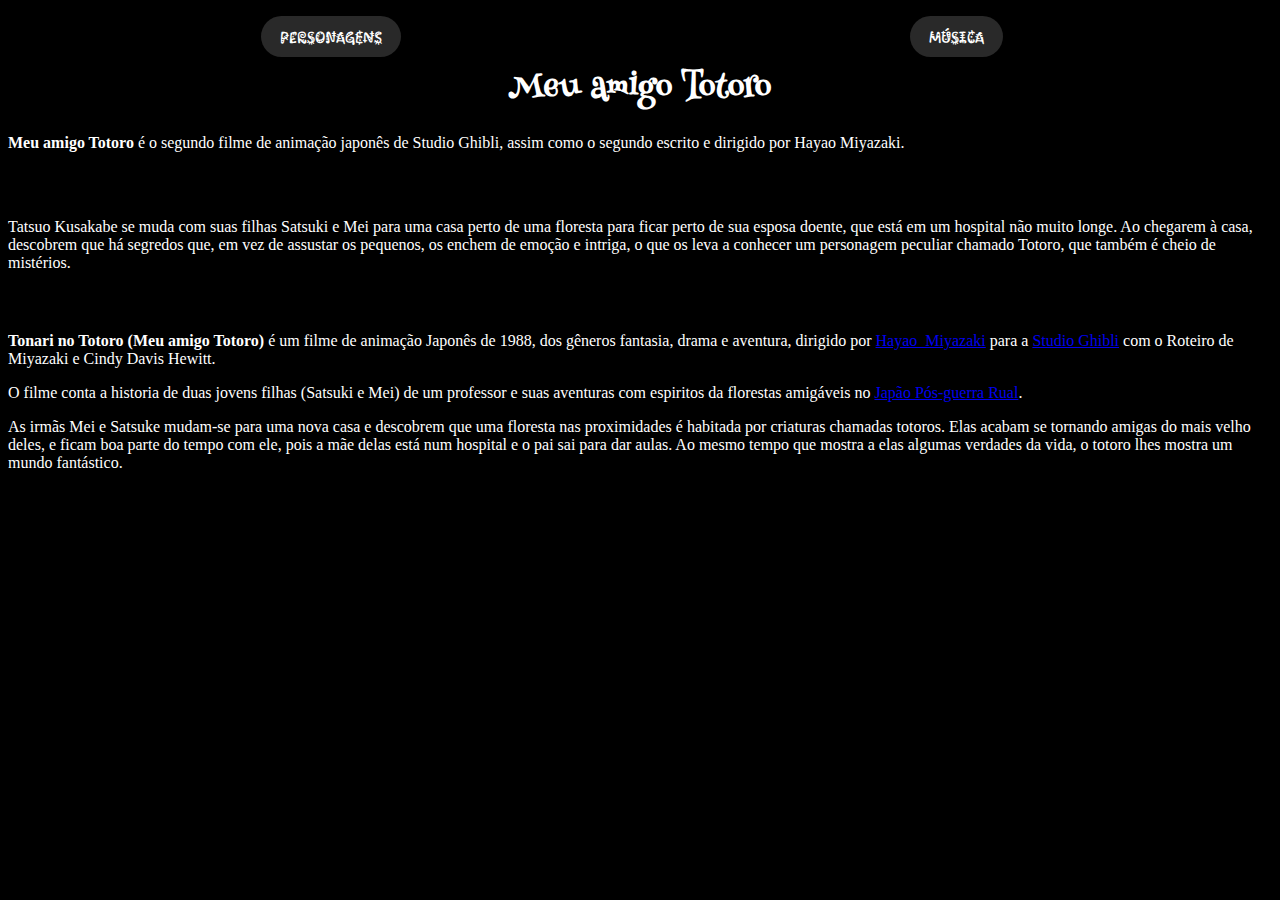
<file: Filmes/meu_amigo_totoro/index.html>
<!DOCTYPE html>
<html lang="pt-BR">
<head>
    <meta charset="UTF-8">
    <meta http-equiv="X-UA-Compatible" content="IE=edge">
    <meta name="viewport" content="width=device-width, initial-scale=1.0">
    <meta name="Description" content="Sobre o Filme Meu amigo Totoro">
    <meta name="author" content="Fernando Brigida">
    <link rel="stylesheet" href="style_pri.css">    
    <link rel="shortcut icon" href="ICONS_FAV_ETC/icos/favicons/favicon_totoro.ico" type="icon totoro">
    <title>Meu Amigo totoro</title>
    
  

</head>
<body>
    <br>
        <a class="per1" href="personagens/personagens.html">Personagens</a>
        <a class="music" href="../meu_amigo_totoro/music/music.html">Música </a>
    
        <br>
       <h1>Meu amigo Totoro</h1>

     <header>


     
     <p><Strong>Meu amigo Totoro</Strong> é o segundo filme de animação japonês de Studio Ghibli, assim como o segundo escrito e dirigido por Hayao Miyazaki.     </p>
        

    
          <h2> Sinopse</h2>
          <p>Tatsuo Kusakabe se muda com suas filhas Satsuki e Mei para uma casa perto de uma floresta para ficar perto de sua esposa doente, que está em um hospital não muito longe. Ao chegarem à casa, descobrem que há segredos que, em vez de assustar os pequenos, os enchem de emoção e intriga, o que os leva a conhecer um personagem peculiar chamado Totoro, que também é cheio de mistérios.</p>
         <h3>Meu Amigo Totoro</h3>
       <p><strong>Tonari no Totoro (Meu amigo Totoro)</strong> é um filme de animação Japonês de 1988, dos gêneros
        fantasia, drama e aventura, dirigido  por <a href="https://pt.wikipedia.org/wiki/Hayao_Miyazaki" target="
        ">Hayao_Miyazaki</a> para a <a href="https://pt.wikipedia.org/wiki/Studio_Ghibli", target="_blank">Studio Ghibli</a> 
        com o Roteiro de Miyazaki e Cindy Davis Hewitt.</p>
    <p> O filme conta a historia de duas jovens filhas (Satsuki e Mei) de um professor e suas aventuras com espiritos
        da florestas amigáveis no <a href="https://pt.wikipedia.org/wiki/Jap%C3%A3o_p%C3%B3s-ocupa%C3%A7%C3%A3o", target="_blank">Japão Pós-guerra Rual</a>. 
    </p>
    <p>  As irmãs Mei e Satsuke mudam-se para uma nova casa e descobrem que uma floresta
         nas proximidades é habitada por criaturas chamadas totoros. Elas acabam se tornando 
         amigas do mais velho deles, e ficam boa parte do tempo com ele, pois a mãe delas está num hospital e o pai sai para dar aulas.
         Ao mesmo tempo que mostra a elas algumas verdades da vida, o totoro lhes mostra um mundo fantástico.
    </p>
    </header>
    
    
    <script src="js/script.js"></script>
     </body>
</html>
</file>
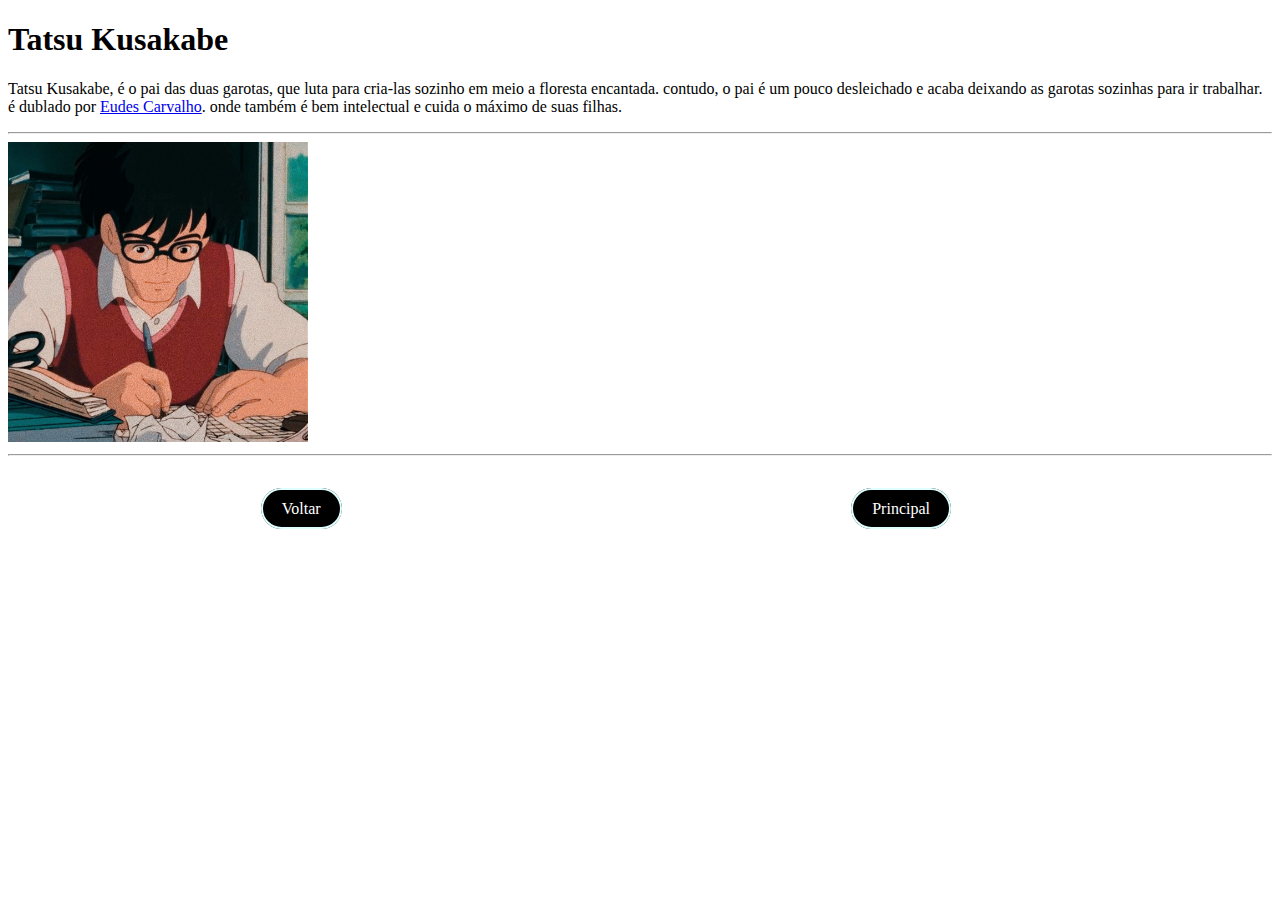
<file: Filmes/meu_amigo_totoro/personagens/Tatsu Kusakabe/index.html>
<!DOCTYPE html>
<html lang="pt-BR">
<head>
    <meta charset="UTF-8">
    <meta http-equiv="X-UA-Compatible" content="IE=edge">
    <meta name="viewport" content="width=device-width, initial-scale=1.0">
    <meta name="Description" content="Página sobre Tatsu kUSAKABE">
    <meta name="author" content="Fernando Brigida">
    <link rel="stylesheet" href="../style_person.css">
    <link rel="shortcut icon" href="/ICONS_FAV_ETC/icos/favicons/favicon_totoro.ico" type="ico Totoro">

    <title>Tatsu Kusakabe</title>
</head>
<body>
    <h1>Tatsu Kusakabe</h1>
    <p>Tatsu Kusakabe, é o pai das duas garotas, que luta para cria-las sozinho em meio a floresta encantada.
        contudo, o pai é um pouco desleichado e acaba deixando as garotas sozinhas para ir trabalhar.
        é dublado por  <a href="https://dublagem.fandom.com/wiki/Eudes_Carvalho" target="_blank">Eudes Carvalho</a>.
    onde também é bem intelectual e cuida o máximo de suas filhas.

    </p>
    <hr>
    <img src="midia/818ed8d8920cfa3f2d4363dc38faa6bf.jpg" alt="Imagem de Tatsu Kusakabe", width="300">
    <hr>
    <br><br>
        
        <a class="bt_voltar" href="../personagens.html">Voltar</a>  
        <a class="bt_principal" href="/index.html">Principal</a>
        
</body>


</html>
</file>
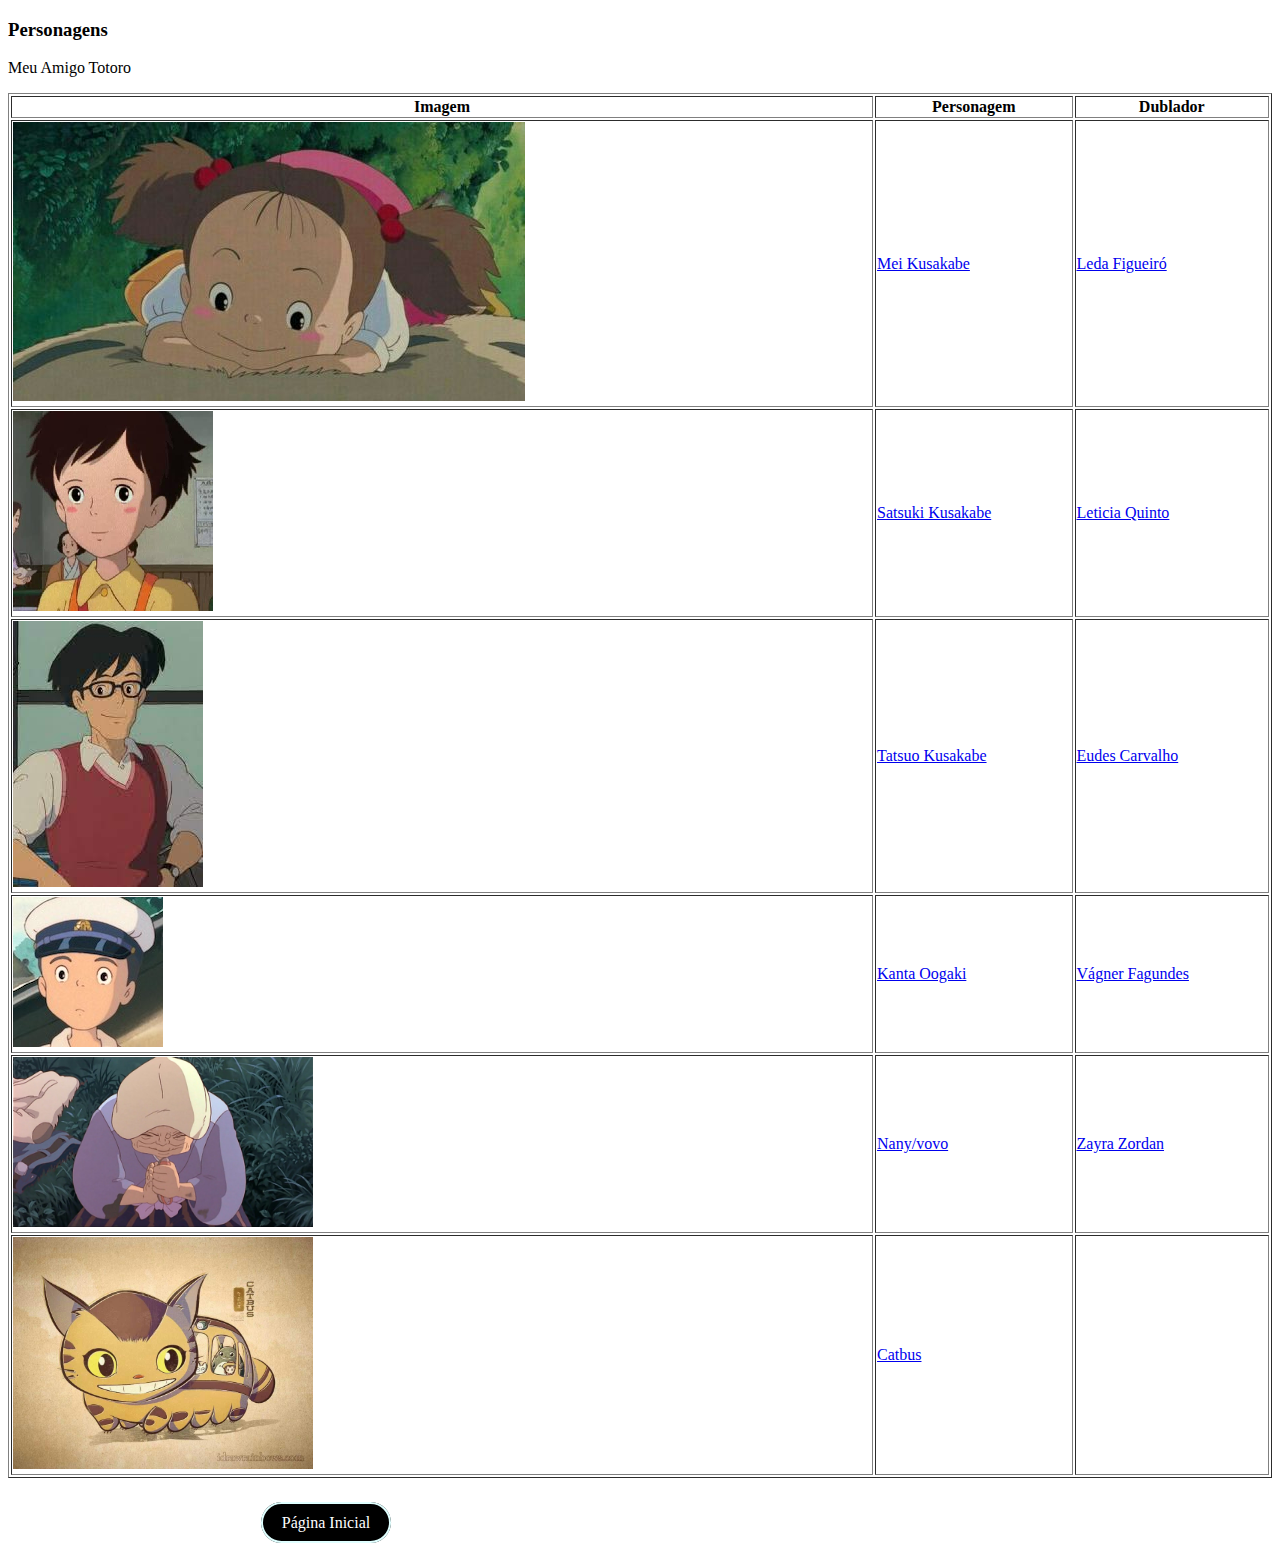
<file: Filmes/meu_amigo_totoro/personagens/personagens.html>
<!DOCTYPE html>
<html lang="pt-BR">
<head>
    <meta charset="UTF-8">
    <meta http-equiv="X-UA-Compatible" content="IE=edge">
    <meta name="viewport" content="width=device-width, initial-scale=1.0">
    <meta name="Description" content="Página de Personagens">
    <meta name="Author" content="Fernando Brigida">
    <link rel="stylesheet" href="style_person.css">
    <link rel="shortcut icon" href="../ICONS_FAV_ETC/icos/favicons/favicon_totoro.ico" type="icon totoro">
    <title>Personagens</title>
</head>
<body>
        <nav id="personagens">
        <h3>Personagens</h3>
        <p>Meu Amigo Totoro</p>
        <table  width="100%", border="1" >
        <tr>
              <th>Imagem</th>
              <th>Personagem</th>
              <th>Dublador</th>
        </tr>
  
      
        <tr>
              <td><img src="Mei Kusakabe/midia/meideitada.jpg" alt="Mei Deitada Em Totoro"></td>
              <td><a href="Mei Kusakabe/Mei.html", alt="Mei Kusakabe ">Mei Kusakabe</a></td>
              <td><a href="https://dublagem.fandom.com/wiki/Leda_Figueir%C3%B3", target="_blank">Leda Figueiró</a></td>
        </tr>
  
        <tr>
              <td><img src="Satsuki Kusakabe/midia/78d5c5adcfa64fa299e29dd443ea2cf7.png" alt="Foto de Satsuki"></td>
              <td><a href="Satsuki Kusakabe/satsuki.html">Satsuki Kusakabe</a></td>
              <td><a href="https://dublagem.fandom.com/wiki/Let%C3%ADcia_Quinto" target="_blank">Leticia Quinto</a></td>
        </tr>
  
        
  
        <tr>
              <td><img src="Tatsu Kusakabe/midia/download.jpg" alt="Foto de Tatsu Kusakabe"></td>
              <td><a href="Tatsu Kusakabe/index.html">Tatsuo Kusakabe</a></td>
              <td><a href="https://dublagem.fandom.com/wiki/Eudes_Carvalho" target="_blank">Eudes Carvalho</a></td>
        </tr>
  
  
  
        <tr>
              <td><img src="Kanta Oogaki/midia/27.jpg" alt="Foto de Kanta Oogaki"></td>
              <td><a href="Kanta Oogaki/Kanta Oogaki.html">Kanta Oogaki</a></td>
              <td><a href="https://dublagem.fandom.com/wiki/Vagner_Fagundes" target="_blank">Vágner Fagundes</a></td>
        </tr>
  
  
        <tr>
              <td><img src="Nany/midia/Totoro_Screenshots8.jpg" width="300", height="170" alt="Foto de Nany/vovo"></td>
              <td><a href="Nany/nany.html">Nany/vovo</a></td>
              <td><a href="https://dublagem.fandom.com/wiki/Zayra_Zordan" target="_blank">Zayra Zordan</a></td>
        </tr>
    
  
      
  
          <tr>
              <td><img src="Catbus/midia/239531d89389ba304b28543850dccb48.jpg" width="300"alt="Foto de Catbus"></td>
              <td><a href="Catbus/catbus.html">Catbus</a></td>
              <td><a href="https://dublagem.fandom.com/wiki/Zayra_Zordan" target="_blank"></a></td>
          </tr>
  
      
  
        </table>
   
         </nav>
         <br><br>

 <a class="bt_principal" href="../index.html">Página Inicial</a>

</body>
</html>
</file>
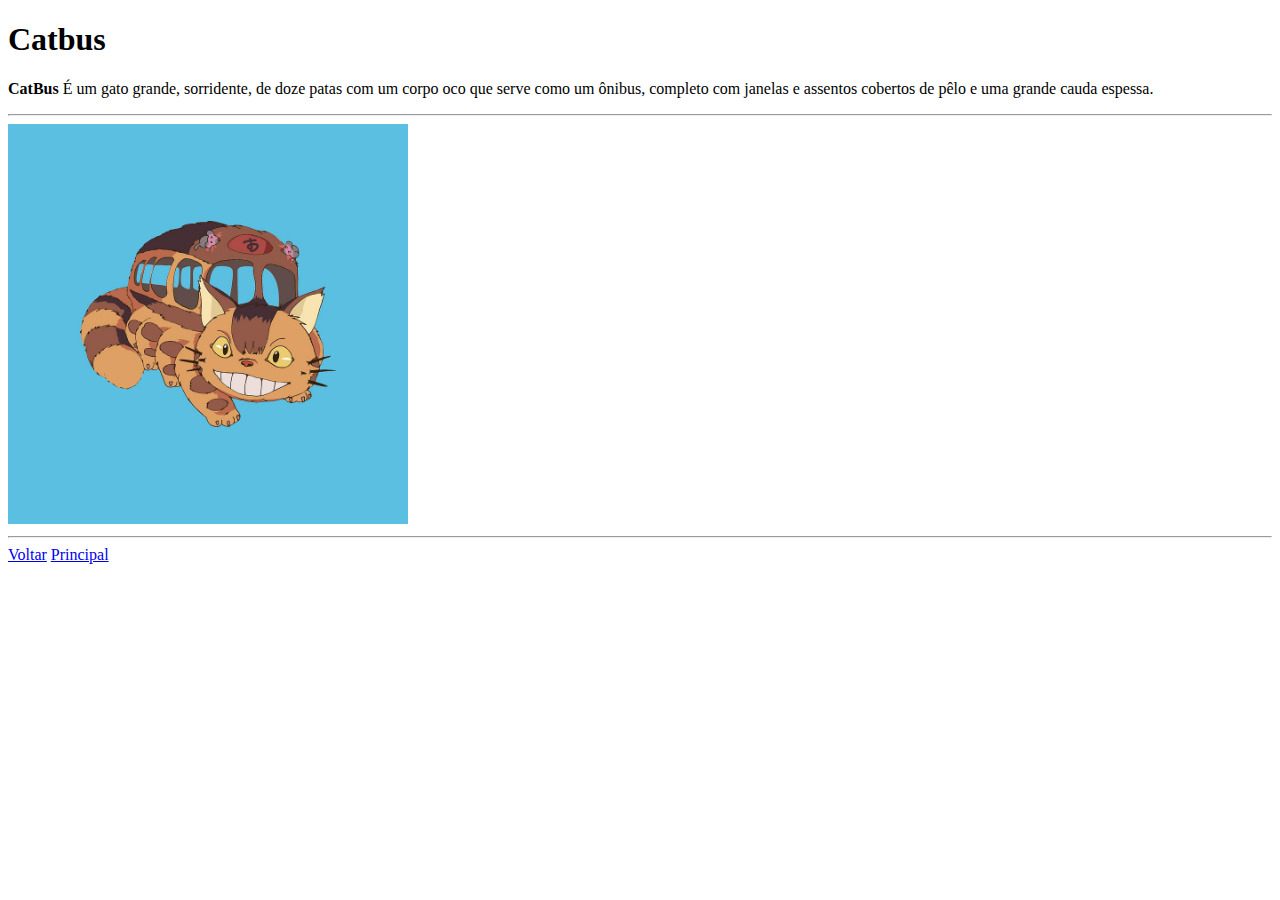
<file: Filmes/meu_amigo_totoro/personagens/Catbus/catbus.html>
<!DOCTYPE html>
<html lang="pt-BR">
<head>
    <meta charset="UTF-8">
    <meta http-equiv="X-UA-Compatible" content="IE=edge">
    <meta name="viewport" content="width=device-width, initial-scale=1.0">
    <meta name="Description" content="Foto de CatBus">
    <meta name="Author" content="Fernando Brigida">
    <link rel="stylesheet" href="../style_person.css">
    <link rel="shortcut icon" href="/ICONS_FAV_ETC/icos/favicons/favicon_totoro.ico" type="icon Totoro">
    
    <title>CatBus</title>
</head>
<body>
     <h1>Catbus</h1>
     <p>
        <strong>CatBus</strong>
        É um gato grande, sorridente, de doze patas com um corpo oco que serve como um ônibus, completo com janelas e assentos cobertos de pêlo e uma grande cauda espessa.

     </p>
     <hr>
     <img src="midia/cat-bus-studio-cartoon.jpg" alt="CatBus", width="400">
     <hr>
     <div class="bt_nave">
        <a href="../personagens.html">Voltar</a>  
        <a href="/index.html">Principal</a>
        </div>
    
    </body>
</html>
</file>
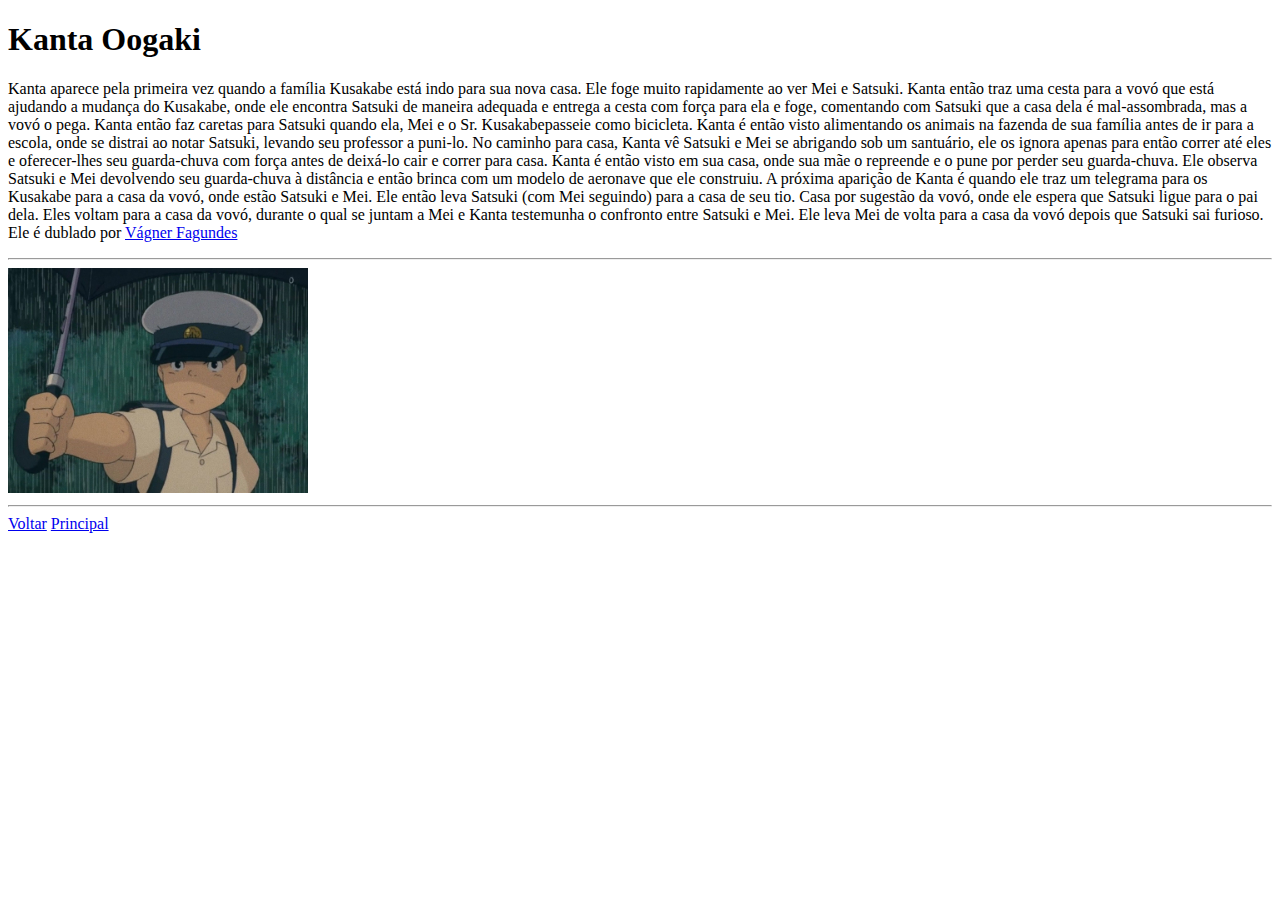
<file: Filmes/meu_amigo_totoro/personagens/Kanta Oogaki/Kanta Oogaki.html>
<!DOCTYPE html>
<html lang="pt-br">
<head>
    <meta charset="UTF-8">
    <meta http-equiv="X-UA-Compatible" content="IE=edge">
    <meta name="viewport" content="width=device-width, initial-scale=1.0">
    <meta name="Description" content="Página de Kanta Oogaki">
    <meta name="Author" content="Fernando Brigida">
    <link rel="stylesheet" href="../style_person.css">
    <link rel="shortcut icon" href="/ICONS_FAV_ETC/icos/favicons/favicon_totoro.ico" type="icon totoro">
    <title>Kanta Oogaki</title>
</head>
<body>
     <h1>Kanta Oogaki</h1>
     <p>
        Kanta aparece pela primeira vez quando a família Kusakabe está indo para sua nova casa. Ele foge muito rapidamente ao ver Mei e Satsuki. Kanta então traz uma cesta para a vovó que está ajudando a mudança do Kusakabe, onde ele encontra Satsuki de maneira adequada e entrega a cesta com força para ela e foge, comentando com Satsuki que a casa dela é mal-assombrada, mas a vovó o pega. Kanta então faz caretas para Satsuki quando ela, Mei e o Sr. Kusakabepasseie como bicicleta. Kanta é então visto alimentando os animais na fazenda de sua família antes de ir para a escola, onde se distrai ao notar Satsuki, levando seu professor a puni-lo. No caminho para casa, Kanta vê Satsuki e Mei se abrigando sob um santuário, ele os ignora apenas para então correr até eles e oferecer-lhes seu guarda-chuva com força antes de deixá-lo cair e correr para casa. Kanta é então visto em sua casa, onde sua mãe o repreende e o pune por perder seu guarda-chuva. Ele observa Satsuki e Mei devolvendo seu guarda-chuva à distância e então brinca com um modelo de aeronave que ele construiu. A próxima aparição de Kanta é quando ele traz um telegrama para os Kusakabe para a casa da vovó, onde estão Satsuki e Mei. Ele então leva Satsuki (com Mei seguindo) para a casa de seu tio.

        Casa por sugestão da vovó, onde ele espera que Satsuki ligue para o pai dela. Eles voltam para a casa da vovó, durante o qual se juntam a Mei e Kanta testemunha o confronto entre Satsuki e Mei. Ele leva Mei de volta para a casa da vovó depois que Satsuki sai furioso.
        Ele é dublado por <a href="https://dublagem.fandom.com/wiki/Vagner_Fagundes" target="_blank"> Vágner Fagundes</a>

    </p>
    <hr>
    <img src="midia/4fce48f578f6d6094e2d38fb75e0dd17.jpg" alt="Foto de Kanta Oogaki", width="300">
    <hr>

    <div class="bt_nave">
        <a href="../personagens.html">Voltar</a>  
        <a href="/index.html">Principal</a>
        </div>
</body>
</html>
</file>
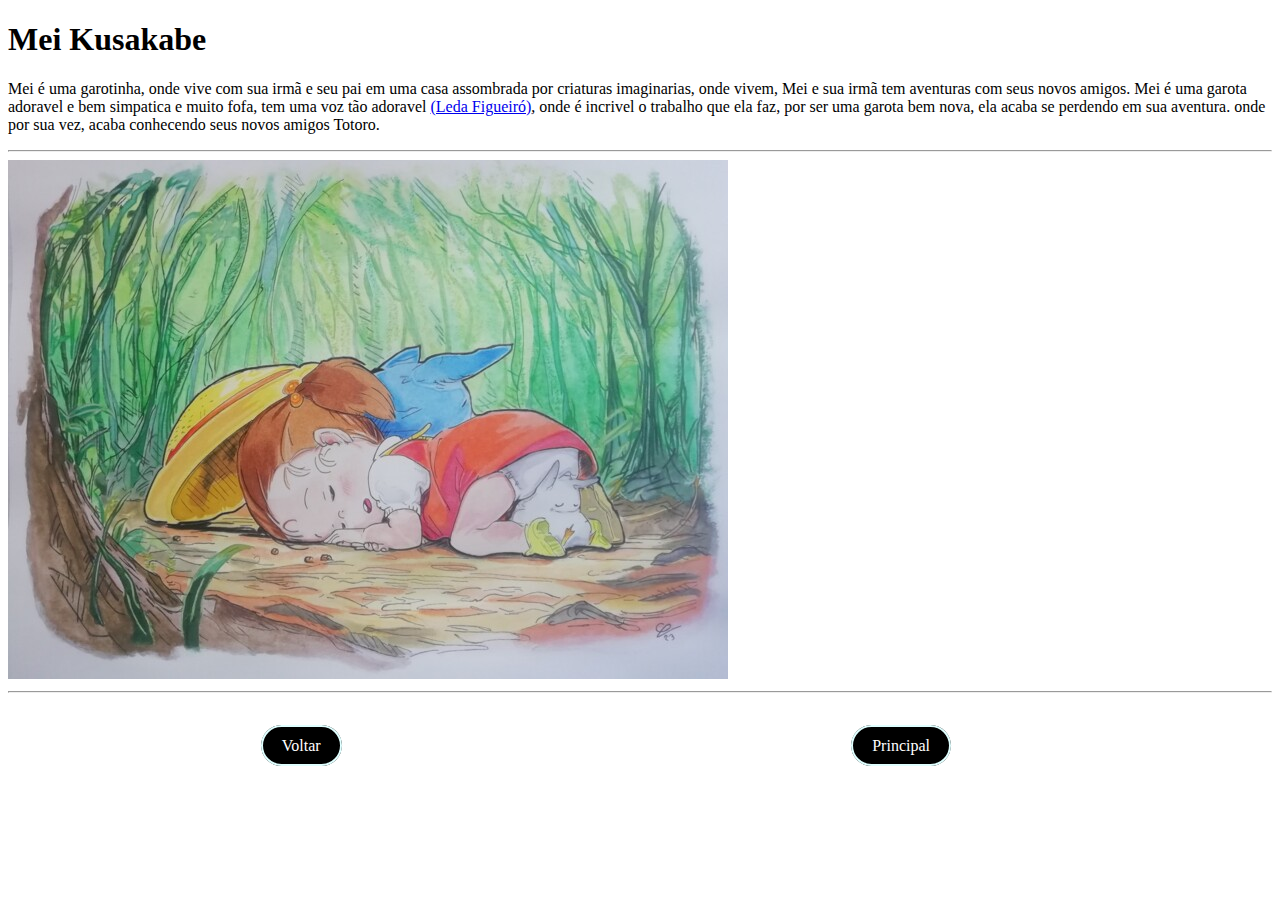
<file: Filmes/meu_amigo_totoro/personagens/Mei Kusakabe/Mei.html>
<!DOCTYPE html>
<html lang="pt-BR">
<head>
    <meta charset="UTF-8">
    <meta http-equiv="X-UA-Compatible" content="IE=edge">
    <meta name="viewport" content="width=device-width, initial-scale=1.0">
    <meta name="Description" content="Página sobre Mei de Meu amigo Totoro">
    <meta name="Author" content="Fernando Brigida">
    <link rel="stylesheet" href="../style_person.css">
    <link rel="shortcut icon" href="/ICONS_FAV_ETC/icos/favicons/favicon_totoro.ico" type="icon totoro">
    
    <title>Mei</title>
</head>
<body>
    <h1> Mei Kusakabe </h1>
    <p>Mei é uma garotinha, onde vive com sua irmã e seu pai em uma casa assombrada por criaturas imaginarias,
        onde vivem, Mei e sua irmã tem aventuras com seus novos amigos. Mei é uma garota adoravel e bem simpatica
        e muito fofa, tem uma voz tão adoravel <a href="https://dublagem.fandom.com/wiki/Leda_Figueir%C3%B3" target="bl
        ">(Leda Figueiró)</a>, 
        onde é incrivel o trabalho que ela faz, por ser uma garota bem nova, ela acaba se perdendo em sua aventura.
        onde por sua vez, acaba conhecendo seus novos amigos Totoro.

    </p>
    <hr>
     <img src="midia/16890919_img-20230602-182028-937.jpg" alt="Mei, deitada na floresta com seus amigos">
    <hr>
   <br><br>

        <a class="bt_voltar" href="../personagens.html">Voltar</a>  
        <a class="bt_principal" href="/index.html">Principal</a>
</body>
</html>
</file>
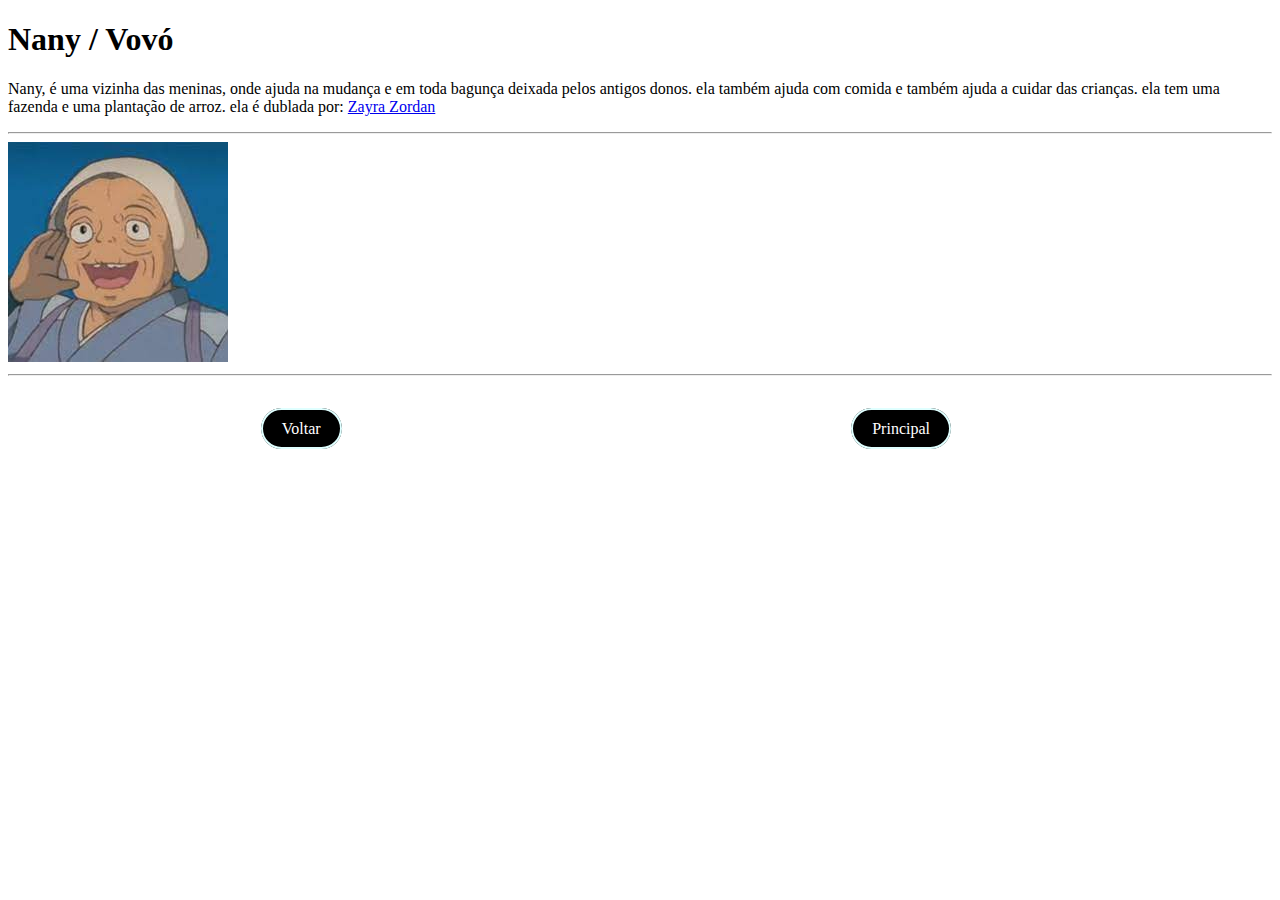
<file: Filmes/meu_amigo_totoro/personagens/Nany/nany.html>
<!DOCTYPE html>
<html lang="pt-BR">
<head>
    <meta charset="UTF-8">
    <meta http-equiv="X-UA-Compatible" content="IE=edge">
    <meta name="viewport" content="width=device-width, initial-scale=1.0">
    <meta name="Description" content="Página de Wiki de Nany/vovo">
    <meta name="Author" content="Fernando Brigida">
    <link rel="stylesheet" href="../style_person.css">
    <link rel="shortcut icon" href="/ICONS_FAV_ETC/icos/favicons/favicon_totoro.ico" type="icon Totoro">
    <title>Nany</title>
</head>
<body>
    <h1> Nany / Vovó</h1>
    <p>
        Nany, é uma vizinha das meninas, onde ajuda na mudança e em toda bagunça deixada pelos antigos donos.
        ela também ajuda com comida e também ajuda a cuidar das crianças.
        ela tem uma fazenda e uma plantação de arroz.
        ela é dublada por: <a href="https://dublagem.fandom.com/wiki/Zayra_Zordan" target="_blank"> Zayra Zordan</a>

    </p>
    <hr>
    <img src="midia/images.jpg" alt="Imagem de Nany">
    <hr>
  <br><br>

        <a class="bt_voltar" href="../personagens.html">Voltar</a>  
        <a class="bt_principal" href="/index.html">Principal</a>
 
    </body>
</html>
</file>
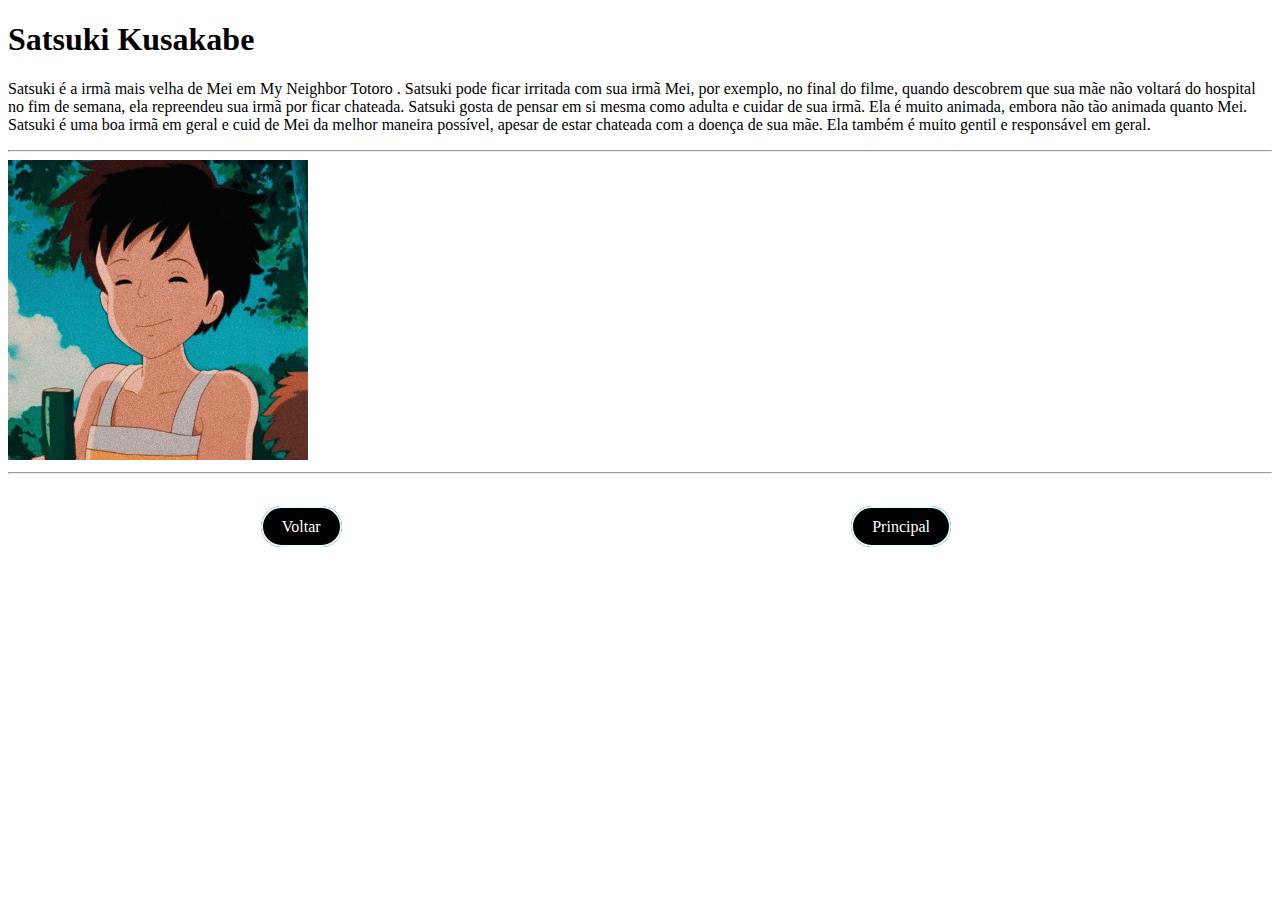
<file: Filmes/meu_amigo_totoro/personagens/Satsuki Kusakabe/satsuki.html>
<!DOCTYPE html>
<html lang="pt-BR">
<head>
    <meta charset="UTF-8">
    <meta http-equiv="X-UA-Compatible" content="IE=edge">
    <meta name="viewport" content="width=device-width, initial-scale=1.0">
    <meta name="description" content="página sobre Satsuki">
    <meta name="author" content="Fernando Brigida">
    <link rel="shortcut icon" href="/ICONS_FAV_ETC/icos/favicons/favicon_totoro.ico" type="icon totoro">
    <link rel="stylesheet" href="../style_person.css">
    <title>Satsuki kusakabe</title>
</head>
<body>
    <h1>Satsuki Kusakabe</h1>
    <p>Satsuki é a irmã mais velha de Mei em My Neighbor Totoro . 
        Satsuki pode ficar irritada com sua irmã Mei, por exemplo, 
        no final do filme, quando descobrem que sua mãe não voltará do hospital no
        fim de semana, ela repreendeu sua irmã por ficar chateada. Satsuki gosta
        de pensar em si mesma como adulta e cuidar de sua irmã. Ela é muito animada,
        embora não tão animada quanto Mei. Satsuki é uma boa irmã em geral e cuid
        de Mei da melhor maneira possível,
        apesar de estar chateada com a doença de sua mãe. Ela também
        é muito gentil e responsável em geral.</p>
        <hr>
        <img src="midia/e614ca9d75a9a9cf3cd36464aebb7c7f.jpg" alt="Foto de Satsuki Kusakabe" width="300">
        <hr>
        <br><br>
        
            <a class="bt_voltar" href="../personagens.html">Voltar</a>  
            <a class="bt_principal" href="/index.html">Principal</a>
</body>
</html>
</file>
<file: Filmes/meu_amigo_totoro/style_pri.css>
@import url('https://fonts.googleapis.com/css2?family=Kablammo&display=swap');
@import url('https://fonts.googleapis.com/css2?family=Henny+Penny&display=swap');

*{
   background-color:  #000000;
}

h1{
 color: white;
 background-color: #000000;
 font-family: Henny Penny, sans-serif, Arial, Helvetica, sans-serif;

 margin: 1%;
 text-align: center;
}

h1:hover{
    border-bottom: 2px solid rgb(20, 230, 100);}

p{
    color: white;
}






.per1{
    font-family: Kablammo, arial, Helvetica;
    color: white;
    background-color: #292929;
    padding: 10px 19px 10px 19px;
    margin: 20% 20% 20% 20%;
    text-decoration: none;
    border-radius: 30px;

}

.per1:hover{
    border-bottom: 2px solid rgb(20, 230, 100);
}

.music{
    font-family: Kablammo, arial, Helvetica;
    color: white;
    background-color: #292929;
    padding: 10px 19px 10px 19px;
    margin: 20% 20% 20% 20%;
    text-decoration: none;
    border-radius: 30px;
}
.music:hover{
    border-bottom: 2px solid rgb(20, 230, 100);

}
</file>
<file: Filmes/meu_amigo_totoro/personagens/style_person.css>
.bt_voltar{

    color: white;
    background-color: black;
    padding: 10px 19px 10px 19px;
    margin: 20% 20% 20% 20%;
    text-decoration: none;
    border: 2px solid #E0FFFF	 ;
    border-radius: 30px;

}

.bt_voltar:hover{
    color: rgba(245, 245, 245, 0.671);
    background-color: rgba(39, 37, 37, 0.671)	;
    padding: 10px 19px 10px 19px ;

}

.bt_principal{

    
    color: white;
    background-color: black;
    padding: 10px 19px 10px 19px;
    margin: 20% 20% 20% 20%;
    text-decoration: none;
    border: 2px solid #E0FFFF	 ;
    border-radius: 30px;


}

.bt_principal:hover{
    color: rgba(245, 245, 245, 0.671);
    background-color: rgba(39, 37, 37, 0.671)	;
    padding: 10px 19px 10px 19px ;


}
</file>
